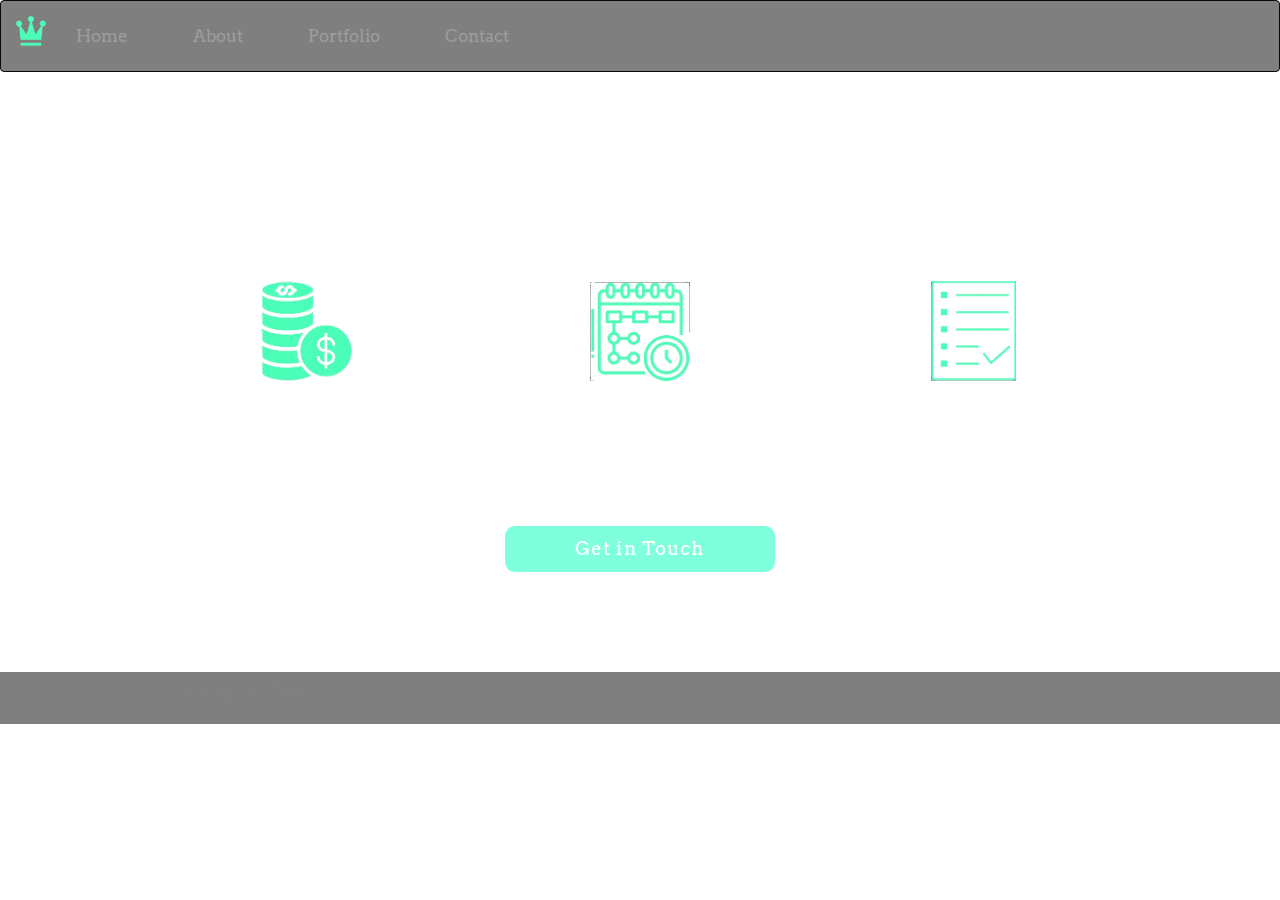
<file: index.html>
<!DOCTYPE html>
<html lang="en">

<head>
  <meta charset="utf-8">
  <meta http-equiv="X-UA-Compatible" content="IE=edge">
  <meta name="viewport" content="width=device-width, initial-scale=1">
  <title>Company Website</title>
  <!-- Bootstrap -->
  <link href="css/bootstrap.min.css" rel="stylesheet">
  <link rel="stylesheet" href="styling.css">
  <link rel="preconnect" href="https://fonts.googleapis.com">
  <link href="https://fonts.googleapis.com/css2?family=Arvo:ital,wght@0,400;0,700;1,400;1,700&display=swap" rel="stylesheet">
</head>

<body>
  <!--Create Nav Bar -->
  <nav role="navigation" class="navbar navbar-inverse">
    <div class="container-fluid">
      <div class="navbar-header">
        <a class="navbar-brand" href="#"><img src="Images/crown.png" alt="crown" class="logo"></a>
        <button type="button" class="navbar-toggle" data-target="#navbarCollapse" data-toggle="collapse">
          <span class="sr-only">Toggle navigation</span>
          <span class="icon-bar"></span>
          <span class="icon-bar"></span>
          <span class="icon-bar"></span>
        </button>
      </div>
      <div class="navbar-collapse collapse" id="navbarCollapse">
        <ul class="nav navbar-nav">
          <li><a href="#">Home</a></li>
          <li><a href="#">About</a></li>
          <li><a href="#">Portfolio</a></li>
          <li><a href="#">Contact</a></li>
        </ul>
      </div>
    </div>
  </nav>
  <!-- Create Header -->
  <div class="jumbotron">
    <div class="container">
      <h1>Looking to make an Awesome Website ?</h1>
    </div>
  </div>
  <!-- Create icons with text -->
    <div class="icons">
     <div class="container">
      <div class="row">
        <div class="col-md-4">
          <img src="Images/Money.png" alt="icon" class="bodyimage">
          <h2>Price it</h2>
          <p>Get in touch for an immediate no obligation quote!</p>
        </div>
        <div class="col-md-4">
          <img src="Images/Planning.png" alt="icon" class="bodyimage">
          <h2>Plan it</h2>
          <p>We will agree on a deadlines and commit to it.</p>
        </div>
        <div class="col-md-4">
          <img src="Images/Finish.png" alt="icon" class="bodyimage">
          <h2>Make it</h2>
          <p>We will deliver your website on time with the best quality</p>
        </div>
      </div>
     </div>
    </div>
  <!-- Create Contact Button -->
    <div class="contact">
      <div class="container">
        <a href="#" class="btn">Get in Touch</a>
      </div>
    </div>
  <!-- Create Footer -->
  <div class="footer">
    <div class="container">
      <p>&copy; Develop with Preeti</p>
    </div>
  </div>
  <!-- jQuery (necessary for Bootstrap's JavaScript plugins) -->
  <script src="https://ajax.googleapis.com/ajax/libs/jquery/1.12.4/jquery.min.js"></script>
  <!-- Include all compiled plugins (below), or include individual files as needed -->
  <script src="js/bootstrap.min.js"></script>
</body>
</html>
</file>
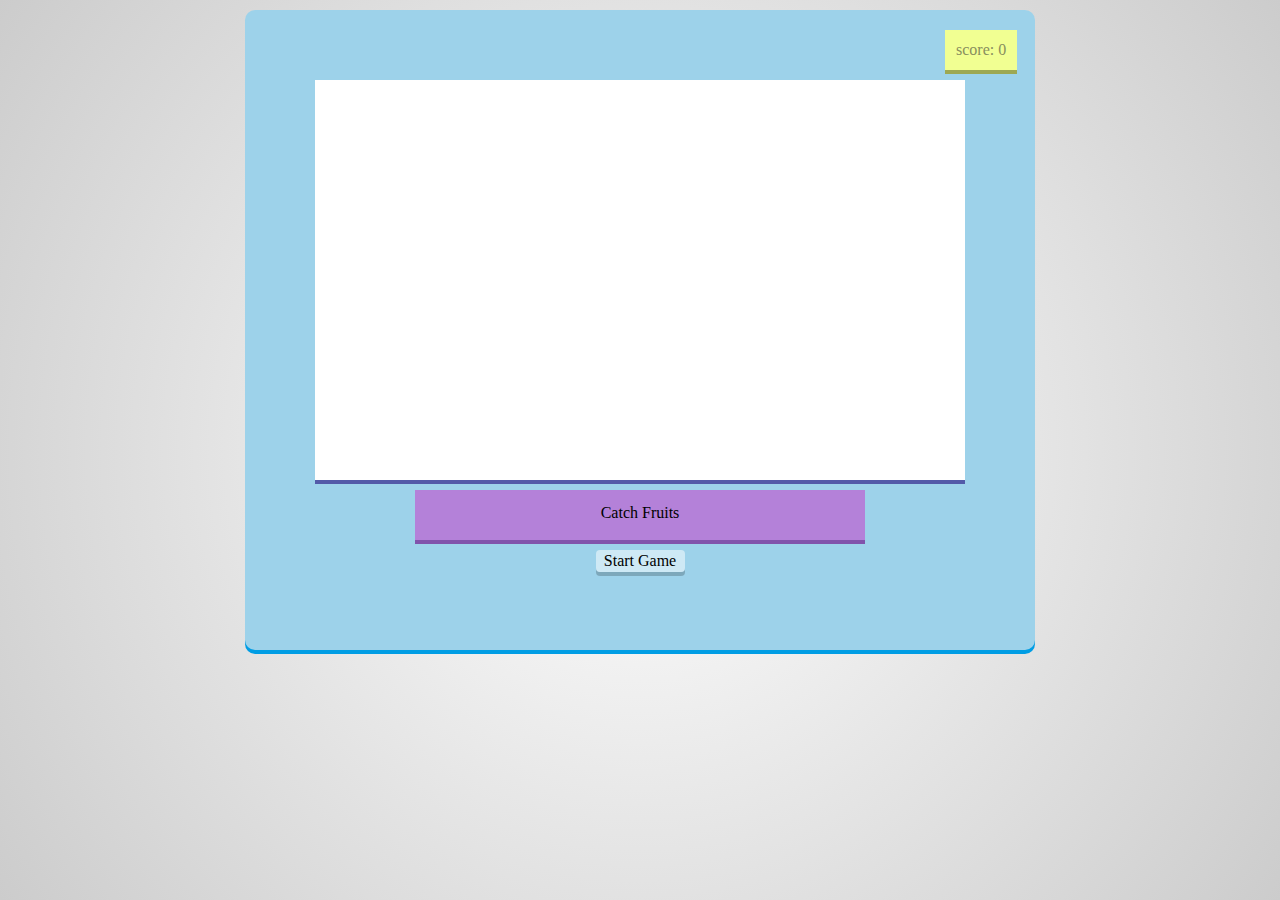
<file: FoodSliceGame(Jquery)/index.html>
<!DOCTYPE html>
<html lang="en">
<head>
    <meta charset="UTF-8">
    <meta name="viewport" content="width=device-width, initial-scale=1.0">
    <link rel="stylesheet" href="style.css">
    <title>Fruit Slice Game</title>
</head>
<body>
    <div  id="container">   
        <div id="score">
            score: <span id="scorevalue">0</span>
        </div>
        <div id="trialsLeft">
        </div>
        <div id="correct">
            Correct
        </div>
        <div id="wrong">
            try again
        </div>
        <div id="fruitsContainer">
            <img id="fruit1" class="fruit">
        </div>
        <div id="instruction">   
            Catch Fruits
        </div>  
        <div id="startreset">
           Start Game
        </div>
        <div id="gameOver">
        </div>
    </div>
<script src="https://code.jquery.com/jquery-3.7.1.min.js"></script>
<script src="Jquery.js"></script>
</body> 
</html>
</file>
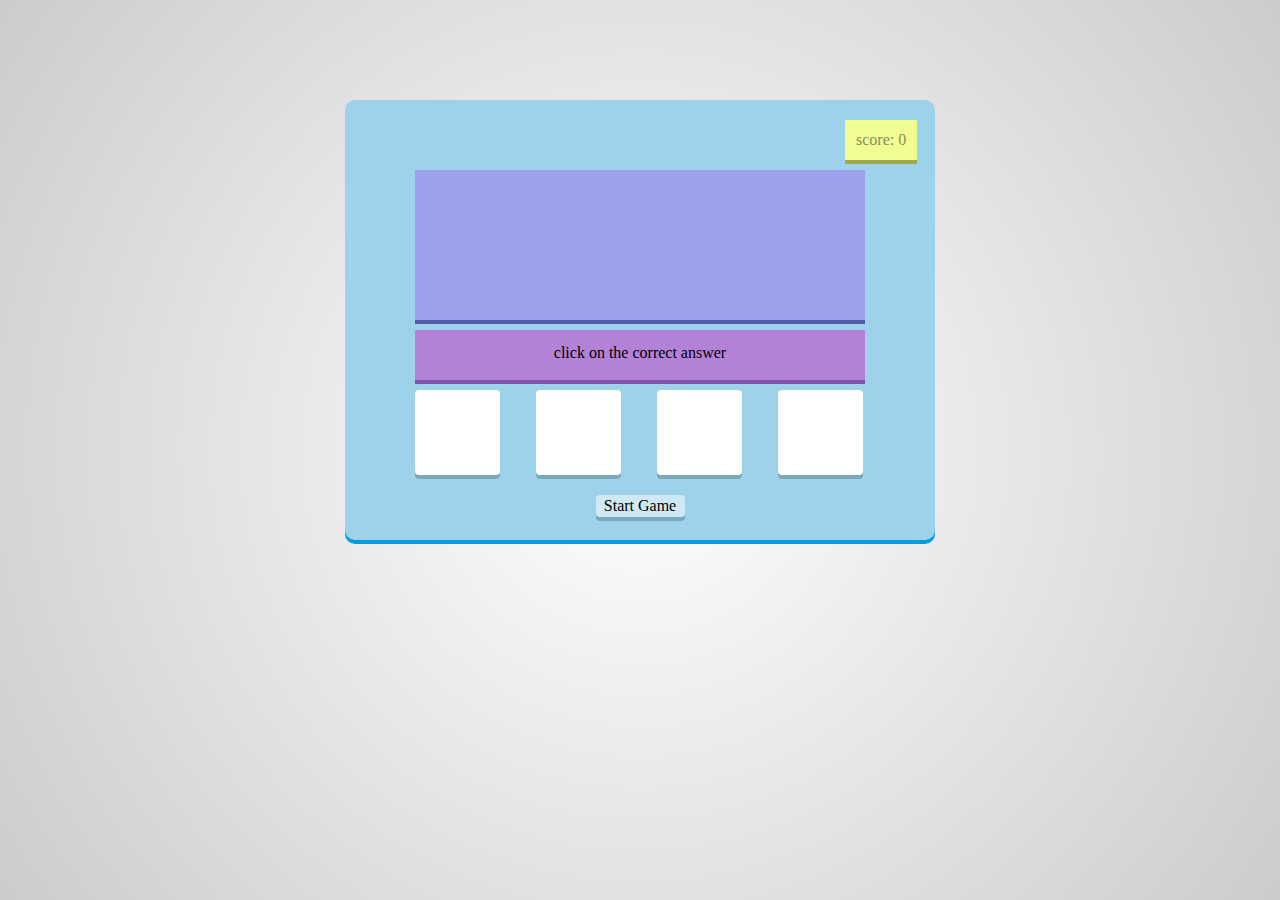
<file: MathGame(js)/index.html>
<!DOCTYPE html>
<html lang="en">
<head>
    <meta charset="UTF-8">
    <meta name="viewport" content="width=device-width, initial-scale=1.0">
    <link rel="stylesheet" href="style.css">
    <title>Math Game</title>
</head>
<body>
    <div  id="container">   
        <div id="score">
            score: <span id="scorevalue">0</span>
        </div>
        <div id="correct">
            Correct
        </div>
        <div id="wrong">
            try again
        </div>
        <div id="question">
        </div>
        <div id="instruction">   
            click on the correct answer
        </div>
        <div id="choices">
            <div id="box1" class="box"></div>
            <div id="box2" class="box"></div>
            <div id="box3" class="box"></div>
            <div id="box4" class="box"></div>
        </div>
        <div id="startreset">
           Start Game
        </div>
        <div id="timeremaining">
            Time remaining: <span id="timeremainingValue">60</span>sec
        </div>
        <div id="gameOver">
        </div>
    </div>
<script src="script.js"></script>
</body>
</html>
</file>
<file: styling.css>
/* Style body by adding background image and set it to cover, add font-family*/
body {
    font-family: Arvo,serif;
    background: url('https://freenaturestock.com/wp-content/uploads/freenaturestock-2168-1024x1418.jpg') no-repeat center center fixed;
    background-size: cover;
}
/* Style brand */
.logo{
height: 30px;
}
/* Style navigation bar */
.navbar-inverse{
background: rgba(0,0,0,0.5);
}
.nav li{
    color:#fff;
    font-size: 17px;
    margin-right: 35px;
    padding: 10px 0;
}
.nav li:hover{
 border-bottom: 1px solid #00FFB8;
 padding-bottom: 9px;
 cursor: pointer;
}

/* Style Jumbotron */
.jumbotron{
background-color: transparent;
color: #fff;
margin: 0;
text-align: center;
padding: 10px;
letter-spacing: 2.5px;
}
.bodyimage{
    height: 100px;
}
/* limit the width of the icons section */
.container{
    max-width: 1000px;
}
/* Style icons section using bootstrap grid system */
.col-md-4{
text-align: center;
color:#fff;
}
.icons p{
font-size: 15px;
}
/* Style contact button */
.contact{
text-align: center;
margin-top: 30px;
margin-bottom: 100px;
}
.btn{
background-color: rgba(0,255,184,0.5);
border: none;
border-radius: 10px;
color: #fff;
font-size: 18px;
padding: 10px 70px;
letter-spacing: 1.3px;
}
.btn:hover{
background-color: rgba(0,0,0,0.5);
color: #fff;
border: none;
}
/* Style footer */
.footer{
background-color: rgba(0,0,0,0.5);
color: grey;
font-size: 15px;
padding: 10px 0;
}
/*use media queries to change icons size in small devices */
@media (max-width:768px){
    .bodyimage{
        height:70px;
    }
}
</file>
<file: FoodSliceGame(Jquery)/style.css>
html{
    height: 100%;
    background: radial-gradient(circle,#fff,#ccc);
}
#container{
    height: 600px;
    width: 750px;
    background-color: #9DD2EA;
    margin: 10px auto;
    padding: 20px;
    border-radius: 10px;
    box-shadow: 0px 4px 0px 0px #009de4;
    position: relative;
}
#score{
    background-color: #F1FF92;
    color: #888E5E;
    padding:11px;
    position: absolute;
    left:700px;
    box-shadow: 0px 4px #9da853;
}
#correct{
    position: absolute;
    left:260px;
    background-color: #42e252;
    color: #fff;
    padding: 11px;
    display: none;
}
#wrong{
    position: absolute;
    left:250px;
    background-color: #de401a;
    color:white;
    padding: 11px;
    display: none;
}
#fruitsContainer{
    width: 650px;
    height:400px;
    margin : 50px auto 10px auto;
    background-color: white;
    box-shadow: 0px 4px #535aa8;
    font-size: 100px;
    text-align: center;
    font-family: cursive,sans-serif;
    color:black;
}
#instruction{
    width: 450px;
    height: 50px;
    background-color: #B481D9;
    margin: 10px auto;
    text-align: center;
    line-height: 45px;
    box-shadow: 0px 4px #8153aB;
}


#startreset{
    width: 85px;
    background-color: rgba(255,255,255,0.5);
    margin: 0 auto;
    border-radius: 4px;
    cursor: pointer;
    box-shadow: 0px 4px rgba(0,0,0,0.2);
    text-align: center;
    position: relative;
    transition: all 0.2s;
    padding:2px;
}
#trialsLeft{
    width: 80px;
    padding: 10px;
    position: absolute;
    background-color:#F1FF92;
    border-radius: 3px;
    box-shadow: 0px 4px rgba(0,0,0,0.2);
    /* visibility: hidden; */
    display: none;
}
#gameOver{
    height: 200px;
    width: 500px;
    background: linear-gradient(#F3CA6B,#F3706C);
    position: absolute;
    color:white;
    font-size: 2.5em;
    text-align: center;
    text-transform: uppercase;
    top:170px;
    left:145px;
    z-index: 2;
    display: none;
}
.fruit{
    display: none;
}
</file>
<file: MathGame(js)/style.css>
html{
    height: 100%;
    background: radial-gradient(circle,#fff,#ccc);
}
#container{
    height: 400px;
    width: 550px;
    background-color: #9DD2EA;
    margin: 100px auto;
    padding: 20px;
    border-radius: 10px;
    box-shadow: 0px 4px 0px 0px #009de4;
    position: relative;
}
#score{
    background-color: #F1FF92;
    color: #888E5E;
    padding:11px;
    position: absolute;
    left:500px;
    box-shadow: 0px 4px #9da853;
}
#correct{
    position: absolute;
    left:260px;
    background-color: #42e252;
    color: #fff;
    padding: 11px;
    display: none;
}
#wrong{
    position: absolute;
    left:250px;
    background-color: #de401a;
    color:white;
    padding: 11px;
    display: none;
}
#question{
    width: 450px;
    height:150px;
    margin : 50px auto 10px auto;
    background-color: #9DA0EA;
    box-shadow: 0px 4px #535aa8;
    font-size: 100px;
    text-align: center;
    font-family: cursive,sans-serif;
    color:black;
}
#instruction{
    width: 450px;
    height: 50px;
    background-color: #B481D9;
    margin: 10px auto;
    text-align: center;
    line-height: 45px;
    box-shadow: 0px 4px #8153aB;
}
#choices{
    width: 450px;
    height:100px;
    margin: 5px auto;
}
.box{
    width: 85px;
    height: 85px;
    background-color: white;
    float:left;
    margin-right: 36px;
    border-radius: 4px;
    cursor: pointer;
    box-shadow: 0px 4px rgba(0,0,0,0.2);
    text-align: center;
    line-height: 80px;
    position: relative;
    transition: all 0.2s;
}
#box4{
    margin-right: 0;
}
.box:hover, #startreset:hover{
    background-color: #9C89F6;
    color:white;
    box-shadow: 0px 4px #6b54d3;
}
.box:active, #startrest:active{
box-shadow: 0px 0px #6b54d3;
top:4px;
}
#startreset{
    width: 85px;
    background-color: rgba(255,255,255,0.5);
    margin: 0 auto;
    border-radius: 4px;
    cursor: pointer;
    box-shadow: 0px 4px rgba(0,0,0,0.2);
    text-align: center;
    position: relative;
    transition: all 0.2s;
    padding:2px;
}
#timeremaining{
    width: 152px;
    padding: 10px;
    position: absolute;
    top:395px;
    left:400px;
    background-color: rgba(181,235,36,0.8);
    border-radius: 3px;
    box-shadow: 0px 4px rgba(0,0,0,0.2);
    /* visibility: hidden; */
    display: none;
}
#gameOver{
    height: 200px;
    width: 500px;
    background: linear-gradient(#F3CA6B,#F3706C);
    position: absolute;
    color:white;
    font-size: 2.5em;
    text-align: center;
    text-transform: uppercase;
    top:100px;
    left:45px;
    z-index: 2;
    display: none;
}
</file>
